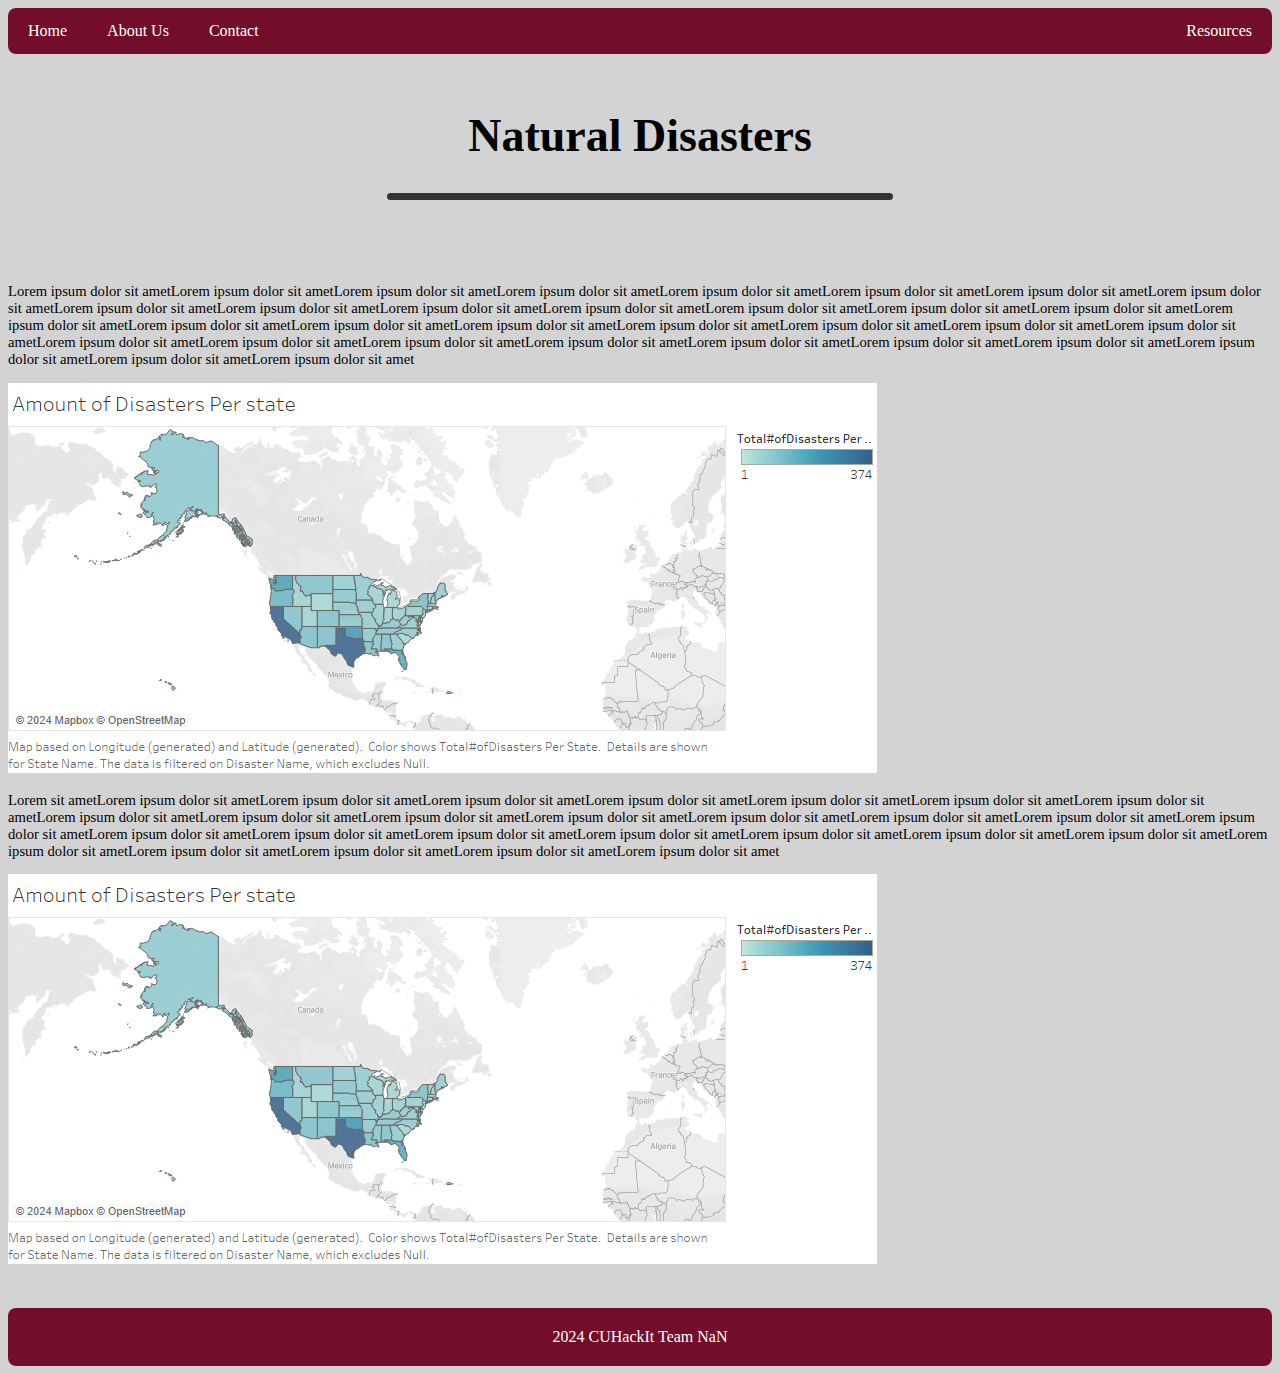
<file: index.html>
<!DOCTYPE html>
<html lang="en">
	<head>
		<title></title>
		<meta charset="UTF-8">
		<meta name="viewport" content="width=device-width, initial-scale=1">
		<link href="css/style.css" rel="stylesheet">
	</head>
	<body>
		<nav>
			<a href="index.html">Home</a>
			<a href="about.html">About Us</a>
			<a href="contact.html">Contact</a>
			<a href="https://www.nationalgeographic.com/environment/topic/natural-disasters-weather" class="resources-link">Resources</a>
		</nav>

		<h1>Natural Disasters</h1>
		<hr>
		<br>

		<div class = "container">
			<div class = "text" style="align-left">
				<p> Lorem ipsum dolor sit ametLorem ipsum dolor sit ametLorem ipsum dolor sit ametLorem ipsum dolor sit ametLorem ipsum dolor sit ametLorem ipsum dolor sit ametLorem ipsum dolor sit ametLorem ipsum dolor sit ametLorem ipsum dolor sit ametLorem ipsum dolor sit ametLorem ipsum dolor sit ametLorem ipsum dolor sit ametLorem ipsum dolor sit ametLorem ipsum dolor sit ametLorem ipsum dolor sit ametLorem ipsum dolor sit ametLorem ipsum dolor sit ametLorem ipsum dolor sit ametLorem ipsum dolor sit ametLorem ipsum dolor sit ametLorem ipsum dolor sit ametLorem ipsum dolor sit ametLorem ipsum dolor sit ametLorem ipsum dolor sit ametLorem ipsum dolor sit ametLorem ipsum dolor sit ametLorem ipsum dolor sit ametLorem ipsum dolor sit ametLorem ipsum dolor sit ametLorem ipsum dolor sit ametLorem ipsum dolor sit ametLorem ipsum dolor sit ametLorem ipsum dolor sit amet</p>
			</div>

			<div class="image">
				<img src="state_disasters.png" alt="Nature's Wrath">
			</div>

			<div class = "text">
				<p> Lorem sit ametLorem ipsum dolor sit ametLorem ipsum dolor sit ametLorem ipsum dolor sit ametLorem ipsum dolor sit ametLorem ipsum dolor sit ametLorem ipsum dolor sit ametLorem ipsum dolor sit ametLorem ipsum dolor sit ametLorem ipsum dolor sit ametLorem ipsum dolor sit ametLorem ipsum dolor sit ametLorem ipsum dolor sit ametLorem ipsum dolor sit ametLorem ipsum dolor sit ametLorem ipsum dolor sit ametLorem ipsum dolor sit ametLorem ipsum dolor sit ametLorem ipsum dolor sit ametLorem ipsum dolor sit ametLorem ipsum dolor sit ametLorem ipsum dolor sit ametLorem ipsum dolor sit ametLorem ipsum dolor sit ametLorem ipsum dolor sit ametLorem ipsum dolor sit ametLorem ipsum dolor sit ametLorem ipsum dolor sit amet</p>
			</div>

			<div class="image">
				<img src="state_disasters.png" alt="Nature's Wrath">
			</div>

			<div class='tableauPlaceholder' id='viz1709431528254' style='position: relative'>
				<noscript>
					<a href='#'>
						<img alt='Dashboard 1 ' src='https:&#47;&#47;public.tableau.com&#47;static&#47;images&#47;CP&#47;CPSCGradeDistributions&#47;Dashboard1&#47;1_rss.png' style='border: none' /></a>
				</noscript>
				<object class='tableauViz'  style='display:none;'><param name='host_url' value='https%3A%2F%2Fpublic.tableau.com%2F' />
					<param name='embed_code_version' value='3' /> <param name='site_root' value='' />
					<param name='name' value='CPSCGradeDistributions&#47;Dashboard1' />
					<param name='tabs' value='no' /><param name='toolbar' value='yes' />
					<param name='static_image' value='https:&#47;&#47;public.tableau.com&#47;static&#47;images&#47;CP&#47;CPSCGradeDistributions&#47;Dashboard1&#47;1.png' />
					<param name='animate_transition' value='yes' />
					<param name='display_static_image' value='yes' />
					<param name='display_spinner' value='yes' />
					<param name='display_overlay' value='yes' />
					<param name='display_count' value='yes' />
					<param name='language' value='en-US' />
				</object>
			</div>

<!-- CONTAINER DIV -->
		</div>
			<script type='text/javascript'>

				var divElement = document.getElementById('viz1709431528254');
				var vizElement = divElement.getElementsByTagName('object')[0];
				if ( divElement.offsetWidth > 800 ) {
					vizElement.style.width='1000px';vizElement.style.height='627px';
				}
				else if ( divElement.offsetWidth > 500 ) {
					vizElement.style.width='1000px';vizElement.style.height='627px';
				}
				else {
					vizElement.style.width='100%';vizElement.style.height='777px';
				}
				var scriptElement = document.createElement('script');
				scriptElement.src = 'https://public.tableau.com/javascripts/api/viz_v1.js';
				vizElement.parentNode.insertBefore(scriptElement, vizElement);

			</script>








			<footer>2024 CUHackIt Team NaN</footer>
	</body>
</html>
</file>
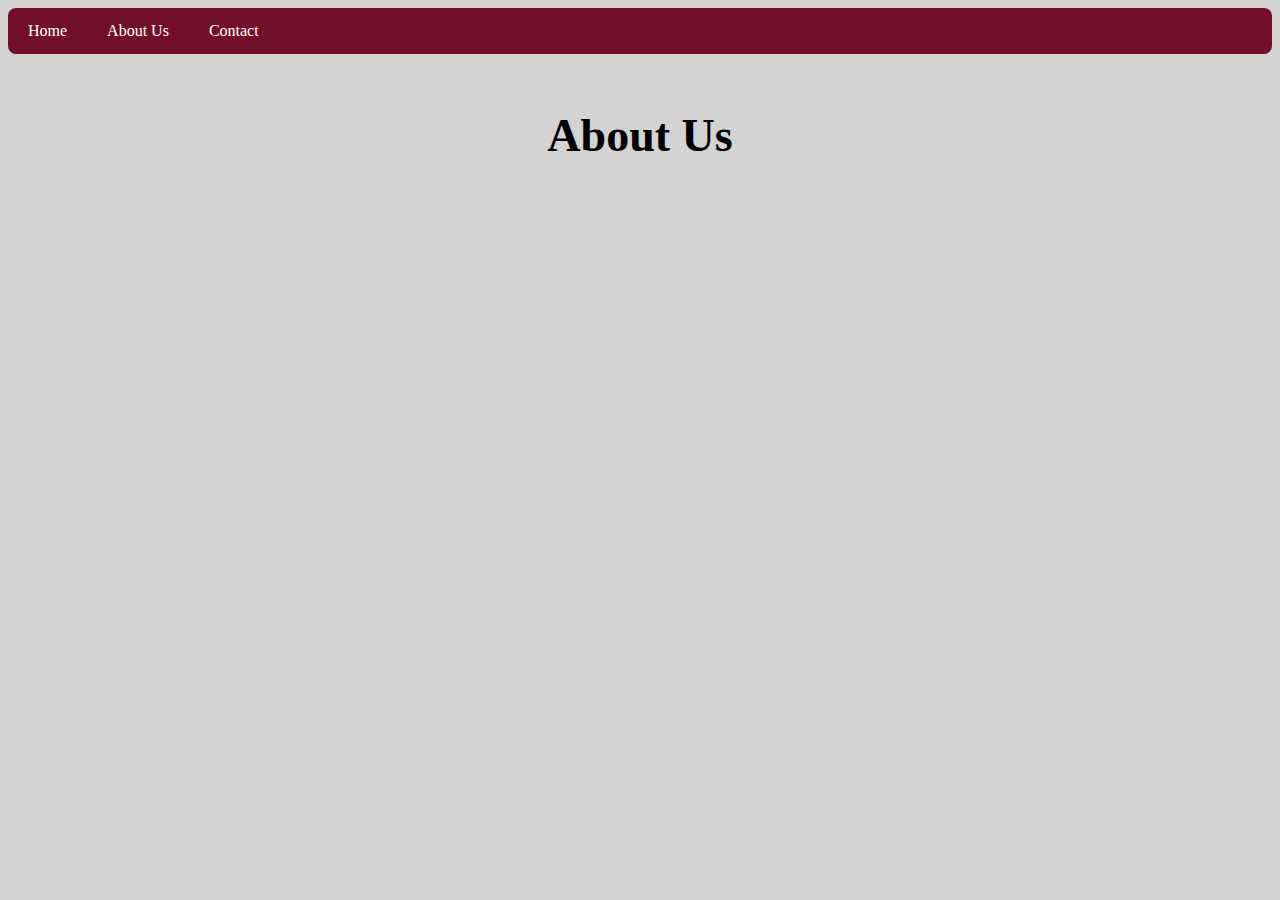
<file: about.html>
<!DOCTYPE html>
<html lang="en">
	<head>
		<title></title>
		<meta charset="UTF-8">
		<meta name="viewport" content="width=device-width, initial-scale=1">
		<link href="css/style.css" rel="stylesheet">
	</head>
	<body>
		<nav>
			<a href="index.html">Home</a>
			<a href="about.html">About Us</a>
			<a href="contact.html">Contact</a>
		</nav>

		<h1>About Us</h1>


	</body>
</html>
</file>
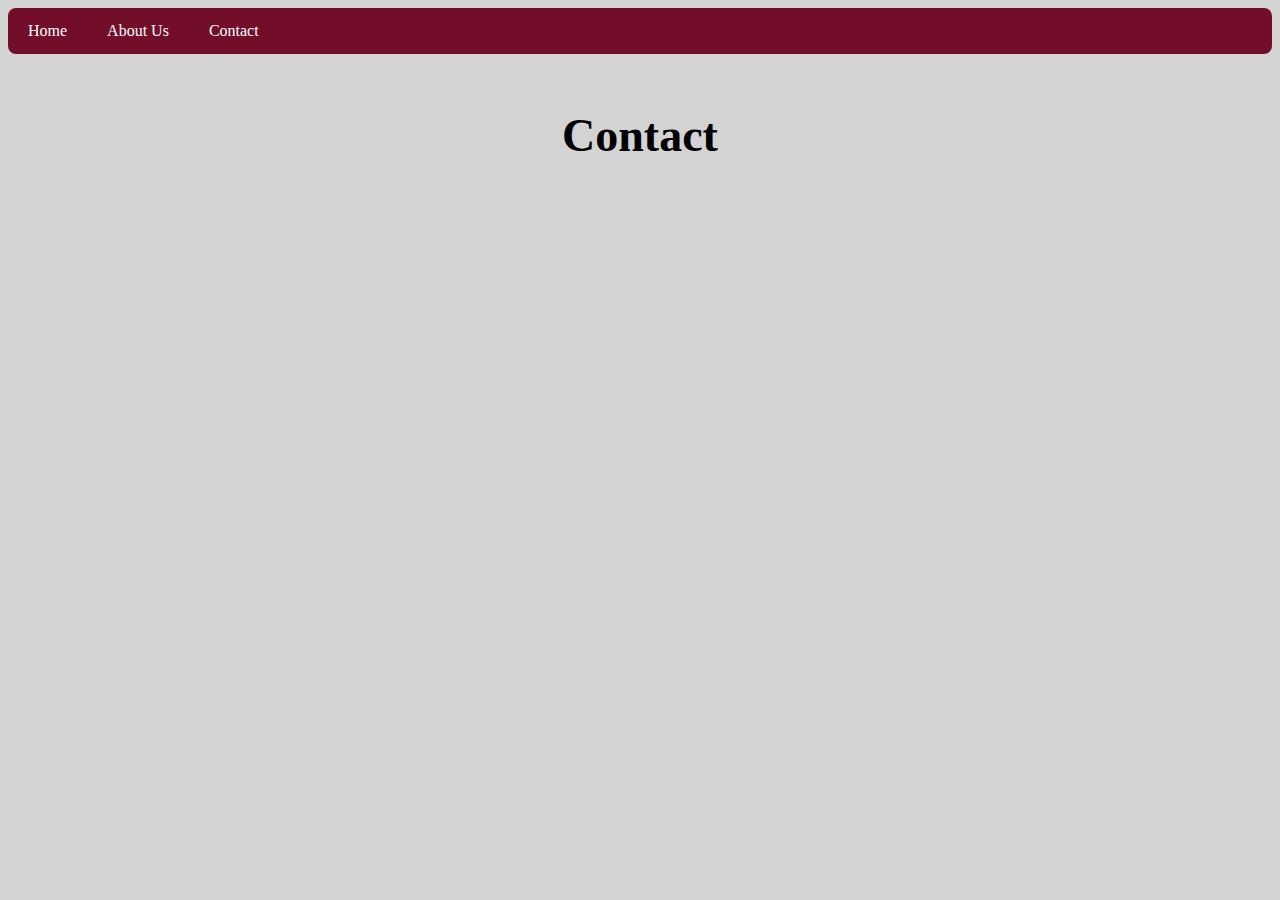
<file: contact.html>
<!DOCTYPE html>
<html lang="en">
	<head>
		<title></title>
		<meta charset="UTF-8">
		<meta name="viewport" content="width=device-width, initial-scale=1">
		<link href="css/style.css" rel="stylesheet">
	</head>
	<body>
		<nav>
			<a href="index.html">Home</a>
			<a href="about.html">About Us</a>
			<a href="contact.html">Contact</a>
		</nav>

		<h1>Contact</h1>


	</body>
</html>
</file>
<file: css/style.css>
body {
	background-color: #D3D3D3;
}
nav {
    background-color: #720E2A;
    overflow: hidden;
    font-family: Roboto;
    position: relative;
    width: 100%;
    top: 0;
    border-radius: 8px;
}

footer {
	background-color: #720E2A;
	color: white;
	text-align: center;
	padding: 20px 0;
	width: 100%;
	bottom: 0;
    border-radius: 8px;
    font-family: Roboto;
	margin-top: 40px;
}

nav a {
    float: left;
    display: block;
    color: white;
    text-align: center;
    padding: 14px 20px;
    text-decoration: none;
}

nav a:hover {
    background-color: #ddd;
    color: black;
}

.resources-link {
	float: right;
}


h1 {
    text-align: center;
    font-size: 46px;
    margin-top: 50px;
    font-family: Open Sans;
    margin-top: 55px;
}

p {
	font-family: Open Sans;
	font-size: 11pt;
}

hr {
    border: 0;
    height: 7px;
    background-color: #333;
    margin: 1px auto;
    width: 40%;
    border-radius: 8px;
}

.container {
    display: flex;
    flex-wrap: wrap;
    justify-content: space-between;
	align-items: center;
    margin-top: 50px;
}


.tableauPlaceholder{
	align-items: center;
	margin-top: 80px;
}
</file>
